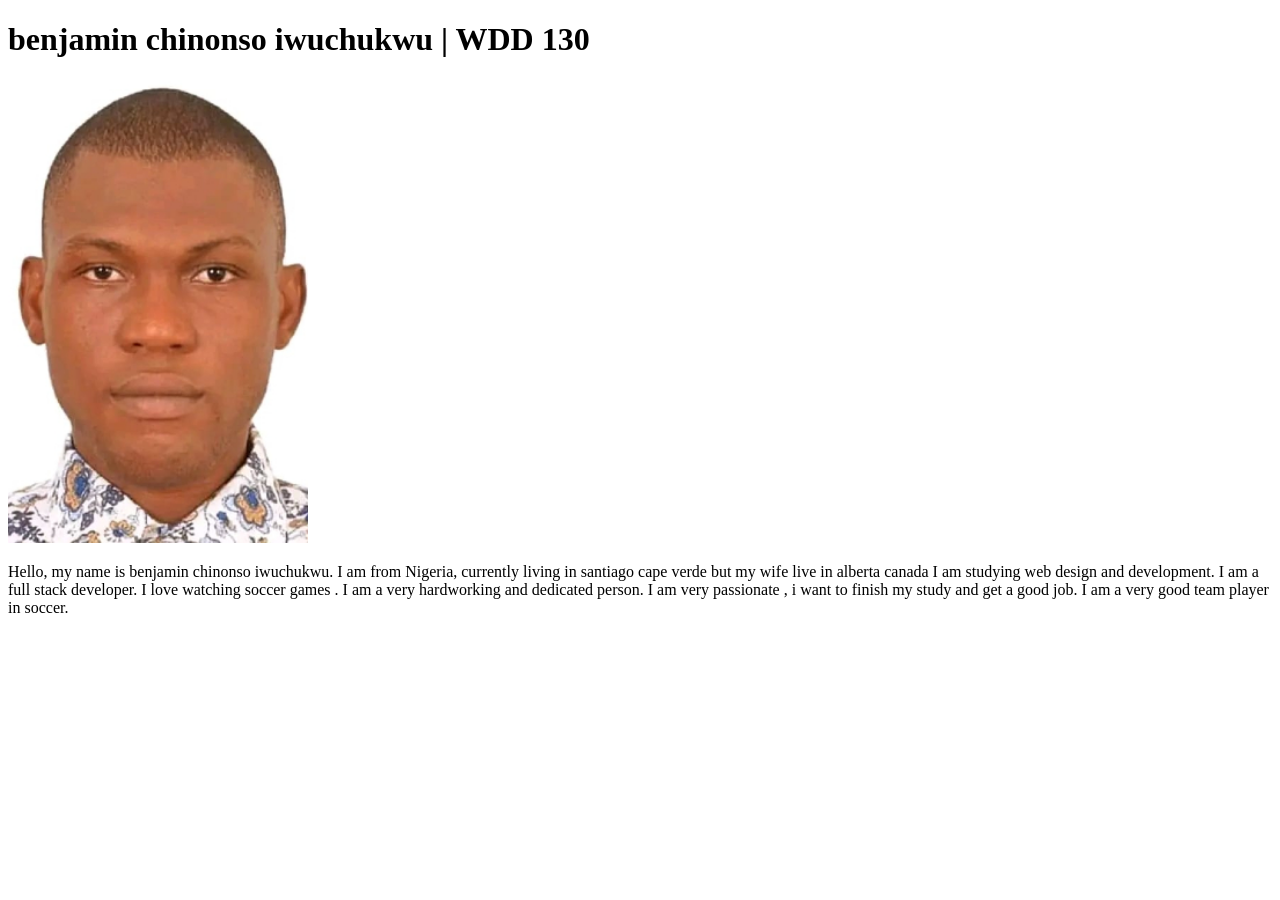
<file: index.html>
<!DOCTYPE html>
<html lang="en">
<head>
</head>

<main>
    <h1>  benjamin chinonso iwuchukwu | WDD 130</h1>
    <img src="image/profile.jpg" alt="profile image of iwuchukwu benjamin chinonso." width="300">
    <p>Hello, my name is  benjamin chinonso iwuchukwu. I am from Nigeria, currently living in santiago cape verde but my wife live in alberta canada I am studying web design and development. I am a full stack developer. I love watching soccer games . I am a very hardworking and dedicated person. I am very passionate , i want to finish my study and get a good job. I am a very good team player in soccer.
    <main>

    <footer>
    </footer>
   
</body>

</html>
</file>
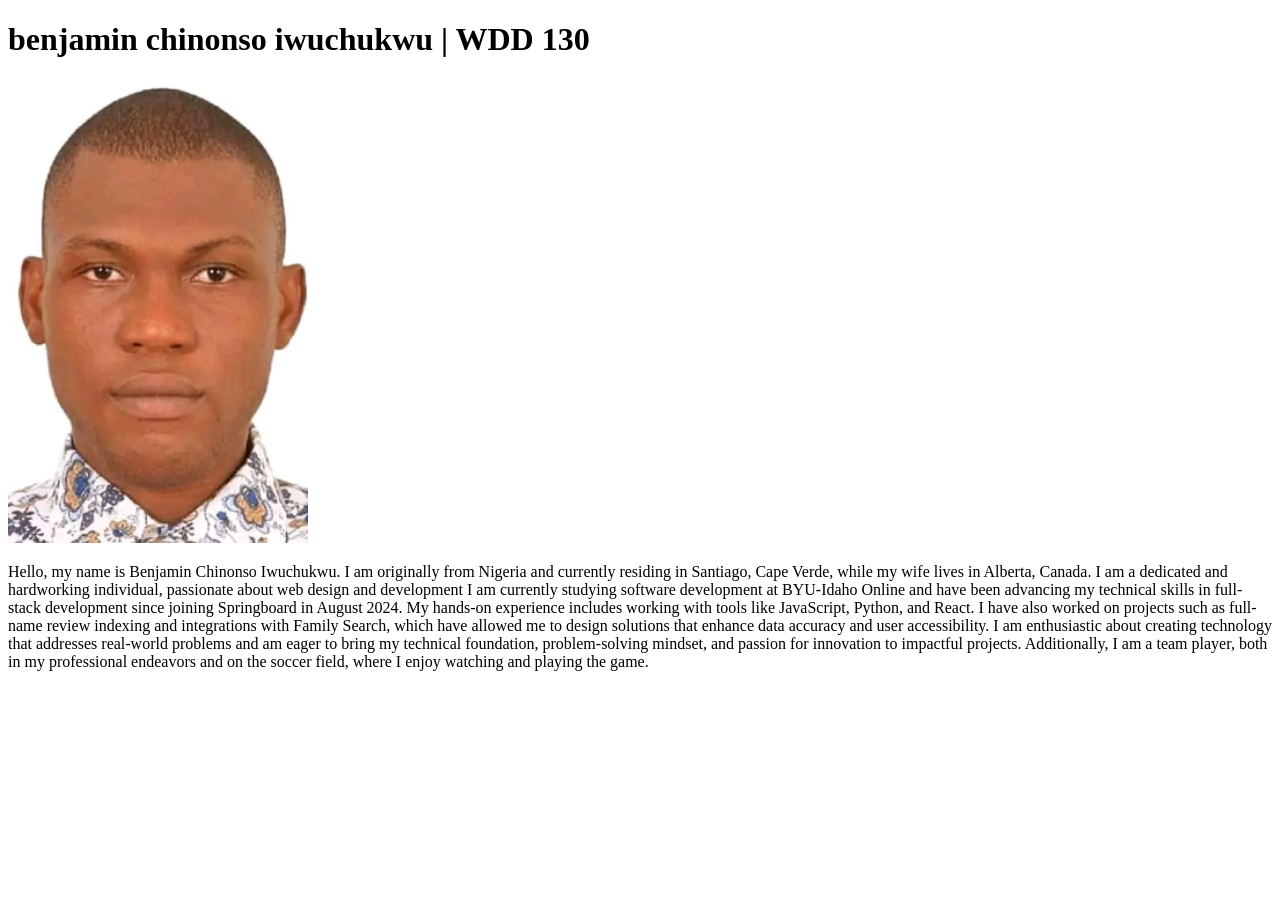
<file: week 01/index.html>
<!DOCTYPE html>
<html lang="en">
<head>
</head>

<main>
    <h1>  benjamin chinonso iwuchukwu | WDD 130</h1>
    <img src="image/profile.jpg" alt="profile image of iwuchukwu benjamin chinonso." width="300">
    <p> Hello, my name is Benjamin Chinonso Iwuchukwu. I am originally from Nigeria and currently residing in Santiago,
         Cape Verde, while my wife lives in Alberta, Canada. I am a dedicated and hardworking individual, passionate 
         about web design and development
        I am currently studying software development at BYU-Idaho Online and have been advancing
         my technical skills in full-stack development since joining Springboard in August 2024.
         My hands-on experience includes working with tools like JavaScript, 
        Python, and React. I have also worked on projects such as full-name review indexing 
        and integrations with Family Search, which have allowed me to design solutions 
        that enhance data accuracy and user accessibility.
        I am enthusiastic about creating technology that addresses real-world problems 
        and am eager to bring my technical foundation, problem-solving mindset,
         and passion for innovation to impactful projects. Additionally,
          I am a team player, both in my professional endeavors and on the soccer field, 
          where I enjoy watching and playing the game.

    <main>

    <footer>
    </footer>
   
</body>

</html>
</file>
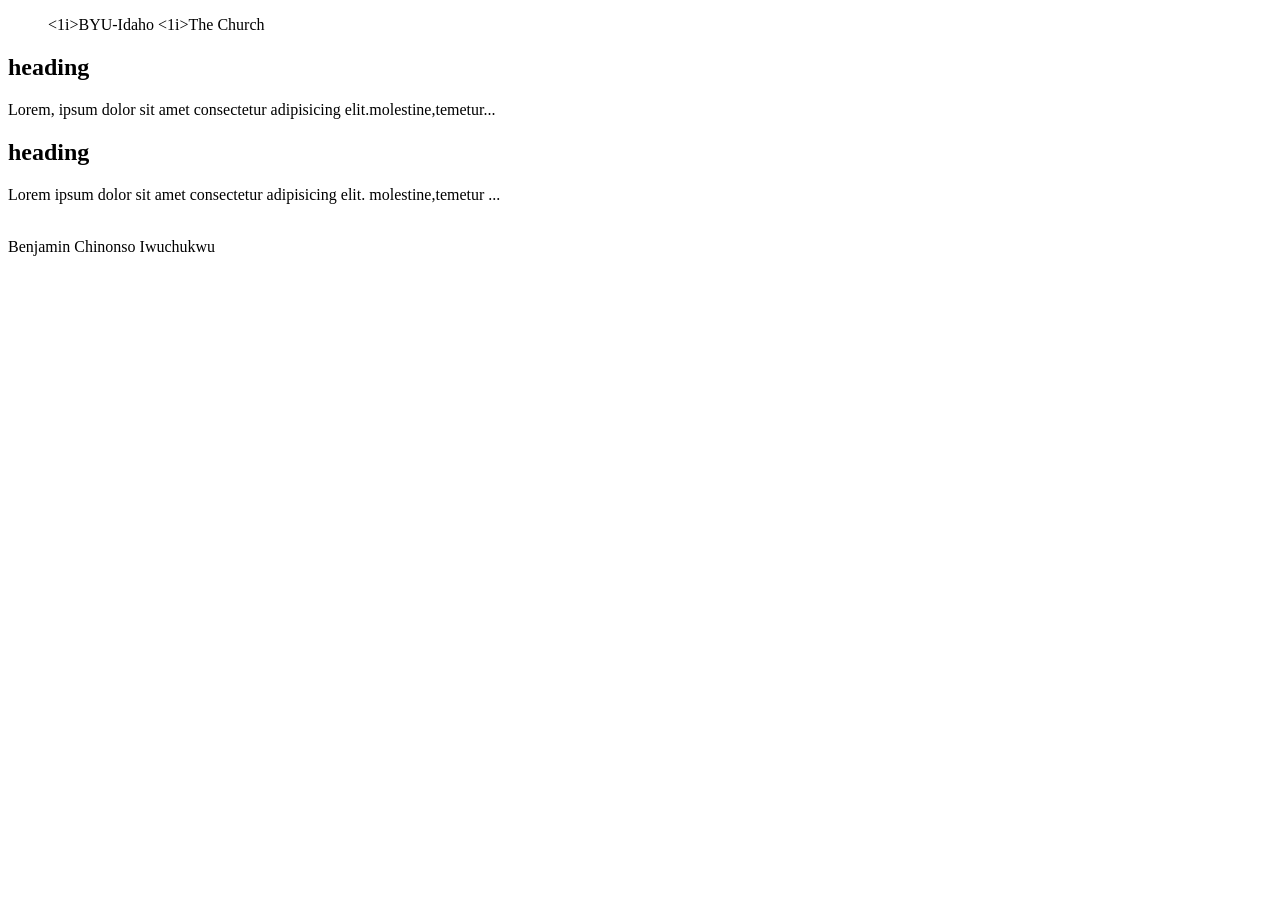
<file: week02/holygrail.html/index.html>
<!DOCTYPE html>
<html lang="en">
<head>
    <meta charset="UTF-8">
    <meta name="viewport" content="width=device-width, initial-scale=1.0">
    <title>Benjamin Chinonso Iwuchukwu | Holy Layout </title>
    <meta name="description"A common layout on the web called the " Holy grail">
    <meta name="author" content="Benjamin Chinonso Iwuchukwu"
 </head>
<nav>
    <ul>
        <1i></a href="https://byui.edu">BYU-Idaho</a></1i>
        <1i></a href="https://churchofjesuschrist.org">The Church</a></1i>
    </ul>
</nav>
<main>
   <section>
    <h2>heading</h2>
    <p>Lorem, ipsum dolor sit amet consectetur adipisicing elit.molestine,temetur...</p>
   </section>
   <section>
    <h2>heading</h2>
    <p>Lorem ipsum dolor sit amet consectetur adipisicing elit. molestine,temetur ...</p>
   </section>
</main>
<aside>
<image scr="https://content.churchofjesuschrist.org/templesldsorg/bc/Temples/photo-galleries"
</aside>
<footer>
    Benjamin Chinonso Iwuchukwu
</footer>
</body>
</html>
</file>
